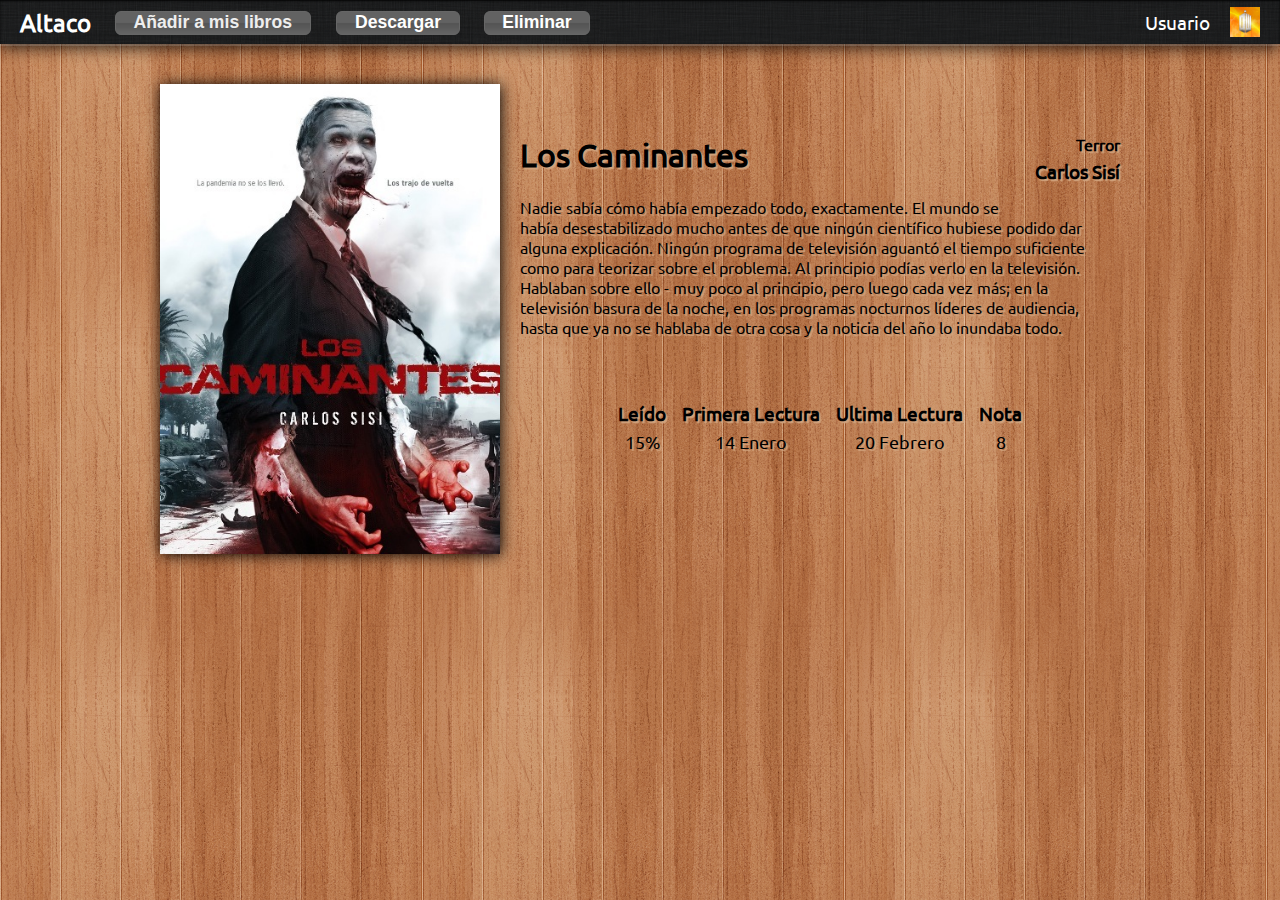
<file: presentacion.html>
<!DOCTYPE html>
<html lang="es">

<head>
	<meta charset="utf-8">
	<title>Altaco</title>
	
	<link rel="stylesheet" type="text/css" href="css/ui-darkness/jquery-ui.css" />
	<link rel="stylesheet" type="text/css" href="css/altaco.css">
	
	<script type="text/javascript" src="js/jquery-1.9.1.min.js"></script>
	<script src="js/jquery-ui-1.10.2.custom.min.js"></script>
	<script src="js/altaco.js"></script>

</head>

<body>

	<div id="wrapper">

		<div id="menuBar">

			<ul id="menuIzquierda">
				<li>
					<a href="/"><h1 id="tituloWeb" title="Ir a la librería">Altaco</h1></a>
				</li>

				<li>
                    <input type="checkbox" id="anadir" /><label for="anadir">Añadir a mis libros</label>
				</li>
				
				<li id="descargar" >Descargar</li>

				<li id="eliminar">Eliminar</li>

				
			</ul>
			
			<a href="#"><img id="perfilUsuario" src="recursos/img/usuario.jpg" alt="imagenUsuario"></a>

			<ul id="menuDerecha">
				<li><a href="#" id="usuario">Usuario</a></li>
			</ul>

			<div class="clear"></div>

		</div>


		<!-- En caso de estar sin loguear --> 
		<div id="cajonUsuario">

				<table id="cajonLogueado">
					<tbody>

						<tr>
							<td><span class="ui-icon ui-icon-person"></span><a href="#">Perfil</a></td>
						</tr>

						<tr>
							<td><span class="ui-icon ui-icon-power"></span><a href="#">Salir</a></td>
						</tr>

					</tbody>
				</table>
		</div>



		<div id="content">

			<div id="presentacionLibro">


				<img id="portada" src="recursos/img/PortadaEjemplo.jpg">

				<div id="infoLibro">


					<div id="subInfo">
						<h4>Terror</h4>
						<h3>Carlos Sisí</h3>
					</div>

					<h1>Los Caminantes</h1>
					
					<div id="sinopsis">Nadie sabía cómo había empezado todo, exactamente. El mundo se había desestabilizado mucho antes de que ningún científico hubiese podido dar alguna explicación. Ningún programa de televisión aguantó el tiempo suficiente como para teorizar sobre el problema. Al principio podías verlo en la televisión. Hablaban sobre ello - muy poco al principio, pero luego cada vez más; en la televisión basura de la noche, en los programas nocturnos líderes de audiencia, hasta que ya no se hablaba de otra cosa y la noticia del año lo inundaba todo.</div>
						

					<table id="estadisticasLibro">
						<thead>
							<tr>
								<th>Leído</th>
								<th>Primera Lectura</th>
								<th>Ultima Lectura</th>
								<th>Nota</th>
							</tr>
						</thead>
						<tbody>
							<td>15%</td>
							<td>14 Enero</td>
							<td>20 Febrero</td>
							<td>8</td>
						</tbody>
					</table>
				</div>

				<div class="clear"></div>

				<!-- LOS COMENTARIOS LOS DEJO A MEDIAS, QUE YA TENEMOS DEMASIADO TRABAJO

				<div id="comentarios">

					<div class="comentario">

						<img src="recursos/img/usuario.jpg">
						<div class="contComentario">
							<h3>Nombre Usuario</h3>
							<div>Me ha gustado mucho leer la reseña de un libro aquí. Mi enhorabuena, señor Azorín.</div>
						</div>

						<div class="clear"></div>

					</div>


				</div>

				-->



				<div class="clear"></div>

			</div>

	</div>


</body>


</html>
</file>
<file: css/altaco.css>
body {
	margin: 0px;
	padding: 0px;
	background-image: url(../recursos/img/pattern10.png);
	font-family: Ubuntu-Regular;
}

a {
	text-decoration: none;
	color: black;
}

.clear {
	clear: both;
}


/* Barra de Menu */
#menuBar, #subBarra {
	height: 40px;
	padding: 2px 20px;
	background-image: url(../recursos/img/pattern1.png);
	overflow: hidden;
	box-shadow: inset 0px 1px 2px rgba(0, 0, 0, 0.88), 0 2px rgba(255, 255, 255, 0.16), 0px 4px 15px rgba(0, 0, 0, 0.77);
}

#menuBar {
	position: relative;
	z-index: 5;
}

#menuIzquierda {
	float: left;
}

#menuIzquierda, #menuDerecha, #conSubBarra  {
	list-style-type: none;
	margin: 0px;
	padding: 2px 0px;
	padding-top: 4px;
	color: white;
}

#menuDerecha {
	float: right;
	padding-right: 15px;
	padding-top: 4px;
}

#menuIzquierda li, #menuDerecha  li, #conSubBarra li {
	display: inline-block;
	color: white;
	margin-right: 20px;

}


#conSubBarra li {
	margin-right: 10px;
}

#conSubBarra li > label {
	color: white;
	position: relative;
	top: 2px;
}

#usuario { 
	font-size: 1.2em;
	color: white;
	position: relative;
	top: 4px;
}

#cajonUsuario {
	padding: 7px 7px;
	position: absolute;
	right: 14px;
	top: 44px;
	z-index: 4;
	background-image: url(../recursos/img/pattern1.png);
	border-radius: 0px 0px 10px 10px;
	box-shadow: inset 0px 1px 2px rgba(0, 0, 0, 0.88), 0 2px rgba(255, 255, 255, 0.16), 0px 4px 15px rgba(0, 0, 0, 0.77);
	display: none;
}

#cajonUsuario input[type="text"], #cajonUsuario input[type="password"] {
	padding: 4px 5px;
	border: 1px solid rgba(102, 102, 102, 0.23);
	color: white;
	background: rgba(0, 0, 0, 0.8);
	box-shadow: inset 0 1px 2px rgba(0, 0, 0, 0.25), 0 2px rgba(255, 255, 255, 0.08);
	border-radius: 8px; 
}

#cajonLogueado {
	width: 100px;
	text-align: center;
	margin-right: 20px; 

}

#cajonLogueado a {
	color: white;
	font-size: 1.3em;
}

#cajonLogueado .ui-icon {
	float: left;
	position: relative;
	top: 5px;

}

#cajonUsuario input[type="submit"], #cajonUsuario input[type="button"] {
	padding: 2px 8px;
	margin-top: 8px;
	font-size: 1em;
}

#cajonUsuario label {
	color: white;
}

#tituloWeb {
	font-size: 1.5em;
	padding: 0px;
	margin: 0px;
	margin-top: -3px;
	position: relative;
	top: 5px;
}

#menuBar a {
	color: white;
}

#usuario {
	margin-right: -15px;
}


#perfilUsuario {
	height: 30px;
	width: 30px;
	float: right;
	position: relative;
	top: 5px;
}


/* Tamaño para el slider */
#tamanosLibros {
	width: 150px;
	position: relative;
	top: 4px;
}


#subBarra {
	max-width: 1000px;
	margin: 0 auto;
	border-radius: 0px 0px 10px 10px;
	position: relative;
	z-index: 1;
	display: none;
}

#conSubBarra {
	margin: 0 auto;
	width: 950px;
}

/* Librería */

#contenidoPortada {
	max-width: 1500px;
	margin: 0 auto;
}

.libro {
	padding: 20px;
	width: 200px;
	float: left;
}

.libro img {
	width: 200px;
	height: 270px;
	box-shadow: 0px 0px 20px rgba(0, 0, 0, 0.9);
	border-radius: 5px;
	cursor: pointer;
}

.libro div, #numLibros {
	text-align: center;
	text-shadow: 2px 2px 1px #D1A37D;
}

.libro div a:first-child {
	font-weight: bold;
}

#librosPortada {
	max-width: 1000px;
	margin: 0 auto;
}

#librosPortada #opciones {
	float: left;
	list-style-type: none;
	font-size: 1.8em;
	text-shadow: 2px 2px 1px #D1A37D;
	padding-left: 25px;
	padding-top: 50px;
}

#librosPortada #opciones li {
	padding: 4px 0px;
}

#librosPortada #opciones li:hover {
	color: #720D04;
}

#librosPortada #opciones .seleccionado {
	/*color: #720404;*/
	color: rgba(114, 52, 4, 0.87);
}

#librosPortada #opciones .seleccionado:hover {
	/*color: #720404;*/
	color: rgba(114, 52, 4, 0.87);
}


/* Separador para los libros de la portada */
#separador  {
	padding-top: 9px;
	background: url(../recursos/img/separador.png) center top -79px no-repeat;
}


/* Cargando */
#cargando {
	width: 280px;
	height: 150px;
	position: fixed;
	bottom: 15px;
	right: 0px;
	background: url(../recursos/img/cargando.gif) 0px -126px;

	display: none; /* Quitar cuando esté cargando */
}


/* Fuentes */

@font-face {
	font-family: DroidSans;
	src: url('../recursos/fonts/DroidSans.ttf'),
    	 url('../recursos/fonts/DroidSans.eot'),
    	 url('../recursos/fonts/DroidSans.woff');
}

@font-face {
	font-family: Ubuntu-Regular;
	src: url('../recursos/fonts/Ubuntu-Regular.ttf'),
    	 url('../recursos/fonts/Ubuntu-Regular.eot'),
    	 url('../recursos/fonts/Ubuntu-Regular.woff');
}










/* Retoques para JQuery UI */

.ui-button-text-only .ui-button-text {
	padding: .4px 1em;
}

.cbText {
	margin-right: -5px;
	padding: 3px 10px;
}
.cbButton {
	border-radius: 0px 6px 6px 0px;
}
 
.cbButton .ui-button-text {
	padding: 0px 6px;
}



.ui-autocomplete {
    max-height: 200px;
    overflow-y: auto;
    overflow-x: hidden;
    padding-right: 2px;
} 



/* Presentacion de Libro */

#presentacionLibro {
	max-width: 1000px;
	margin: 0 auto;
	margin-top: 40px;
}

#portada {
	width: 340px;
	height: 470px;
	float: left;
	box-shadow: 1px 1px 14px black;
	margin: 0px 20px;
}

#infoLibro {
	padding-top: 30px;
	text-shadow: 2px 2px 1px #D1A37D;
	padding-right: 20px;
}


#presentacionLibro h2, #presentacionLibro h3, #presentacionLibro h4 {
	margin: 0px;
	margin-bottom: 5px;
}

#subInfo {
	float: right;
	text-align: right;
}

#presentacionLibro div {
	margin: 20px 0px;
}

#estadisticasLibro {
	border-collapse: collapse;
	text-align: center;
	margin: 0 auto;
	margin-top: 60px;
}

#estadisticasLibro tr, #estadisticasLibro th {
	padding: 4px 8px;
	font-size: 1.1em;
}

/*

#comentarios {
	padding-top: 25px;
}

.comentario img {
	width: 85px;
	height: 85px;
	margin-right: 15px;
	float: left;
}

.comentario .contComentario div {
	margin: 0px;
	padding: 0px;
}

.contComentario {
	float: left;
}*/



/* Subida */

#cajonSubida input[type=text], #cajonSubida textarea {
	width: 570px;
	background: rgba(179, 112, 73, 0.39);
	border: 3px dashed rgb(170, 91, 46);
	padding: 1px 12px;
}


#cajonSubida #sinopsis {
 	resize: vertical;
 	height: 150px;
}

#botones {
	text-align: right;
}
</file>
